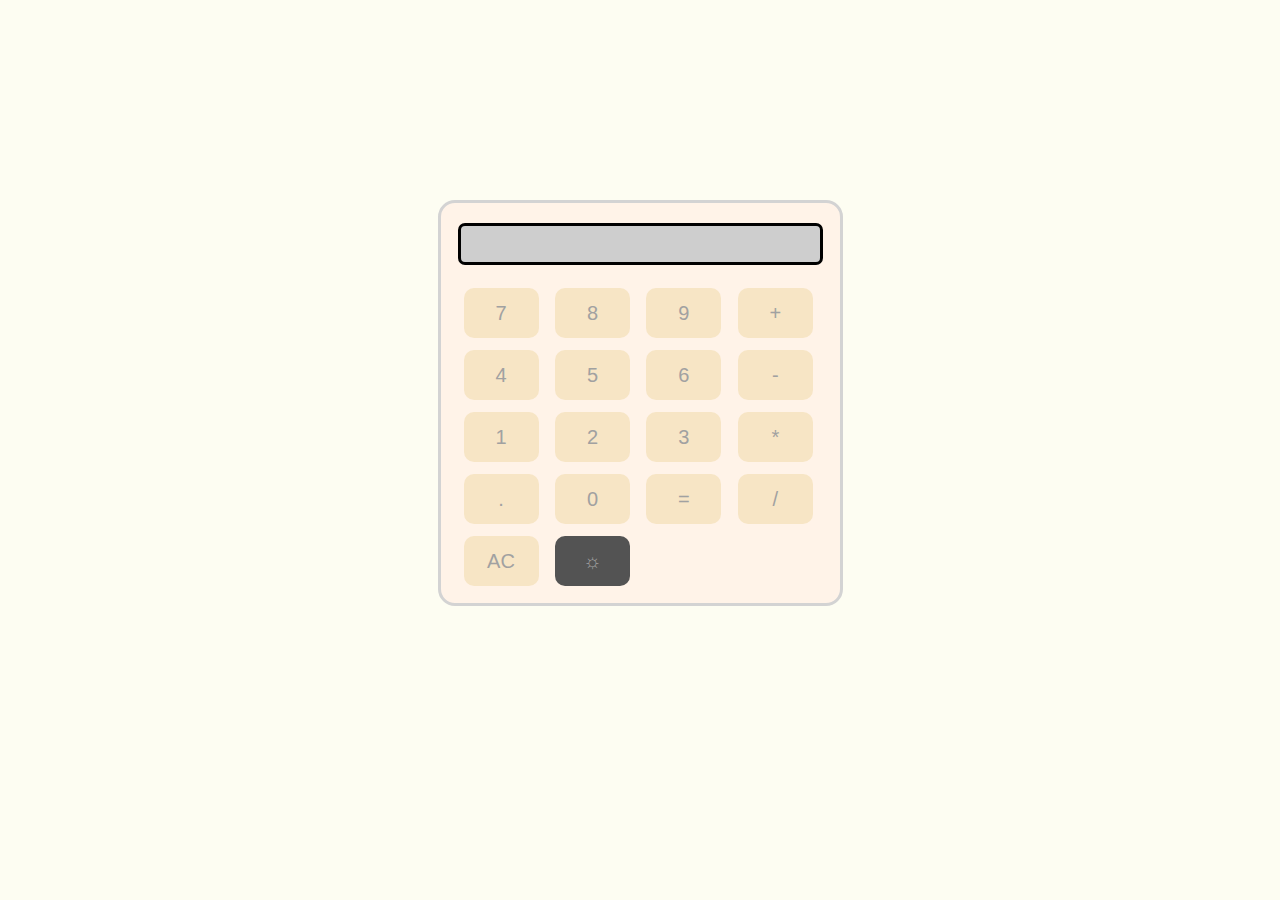
<file: index.html>
<!DOCTYPE html>
<html lang="en">
  <head>
    <meta charset="UTF-8" />
    <meta name="viewport" content="width=device-width, initial-scale=1.0" />
    <title>Calculadora mazo guay</title>

    <link href="css/estilos.css" rel="stylesheet" />
  </head>
  <body id="body" class="claro">
  
      <div id="main" class="claro">
        <div id="output"></div>
        <div id="buttonContainer">
          <div class="botones1">
            <button class="boton claro">7</button>
            <button class="boton claro">8</button>
            <button class="boton claro">9</button>
            <button class="boton claro">+</button>
          </div>
          <div class="botones2">
            <button class="boton claro">4</button>
            <button class="boton claro">5</button>
            <button class="boton claro">6</button>
            <button class="boton claro">-</button>
          </div>
          <div class="botones3">
            <button class="boton claro">1</button>
            <button class="boton claro">2</button>
            <button class="boton claro">3</button>
            <button class="boton claro">*</button>
          </div>
          <div class="botones4">
            <button class="boton claro">.</button>
            <button class="boton claro">0</button>
            <button id="=" class="boton claro">=</button>
            <button class="boton claro">/</button>

            <div class="botones5">
              <button id="AC" class="boton claro">AC</button>
              <button id ="toggleBtn" class="boton oscuro">☼</button>
            </div>
          </div>
        </div>
      </div>

    <script src="scripts/click_botones.js"></script>
    <script src="scripts/cambioTema.js"></script>
    <script src="scripts/animation.js"></script>
  </body>
</html>
</file>
<file: css/estilos.css>
#body {
  display: flex;
  justify-content: center;
  align-items: center;
  margin-top: 200px;
  transition: 0.3s;

}

#body.claro {
  background-color: rgb(253, 253, 242);
}

#body.oscuro {
  background-color: rgba(18,18,18,255);
}

p {
  margin-top: 0px;
  margin-bottom: 0px;

}

#main {
  border-style: solid;
  border-radius: 17px;
  height: 380px;
  width: 365px;
  padding-top: 20px;
  padding-left: 17px;
  padding-right: 17px;
  font-family: 'Lucida Sans', 'Lucida Sans Regular', 'Lucida Grande', 'Lucida Sans Unicode', Geneva, Verdana, sans-serif;
  transition: background-color 0.3s;
  border-color: #d3d3d3;
}

#main.claro {
  background-color: #fff3e8;
}

#main.oscuro {
  background-color: #2e2e2e;
}

div#output {
  background-color: #cecece;
  border-style: solid;
  border-color: rgb(0, 0, 0);
  border-radius: 7px;
  padding-left: 20px;
  padding-right: 20px;
  padding-top: 7px;
  padding-bottom: 14px;
  margin-bottom: 17px;
  height: 15px;
  text-align: right;
}

div.botones1, .botones2, .botones3, .botones4 {
  height: -moz-fit-content;
  height: fit-content;
  width: -moz-fit-content;
  width: fit-content;
}

.boton {
  height: 50px;
  width: 75px;
  margin: 6px;
  font-family: 'Lucida Sans', 'Lucida Sans Regular', 'Lucida Grande', 'Lucida Sans Unicode', Geneva, Verdana, sans-serif;
  font-size: 20px;
  border-radius: 10px;
  border: none;
  padding: 10px 20px;
  cursor: pointer;
  transition: 0.3s;
}

.boton.claro {
  background-color :#f7e5c5;
  color: rgb(161, 161, 161);
}

.boton.oscuro {
  background-color: #535353;
  color: rgb(161, 161, 161);
}

.boton.claro.hover {
  background-color: rgb(199, 181, 181);
}

.boton.oscuro.hover {
  background-color: rgb(255, 255, 255);
}
</file>
